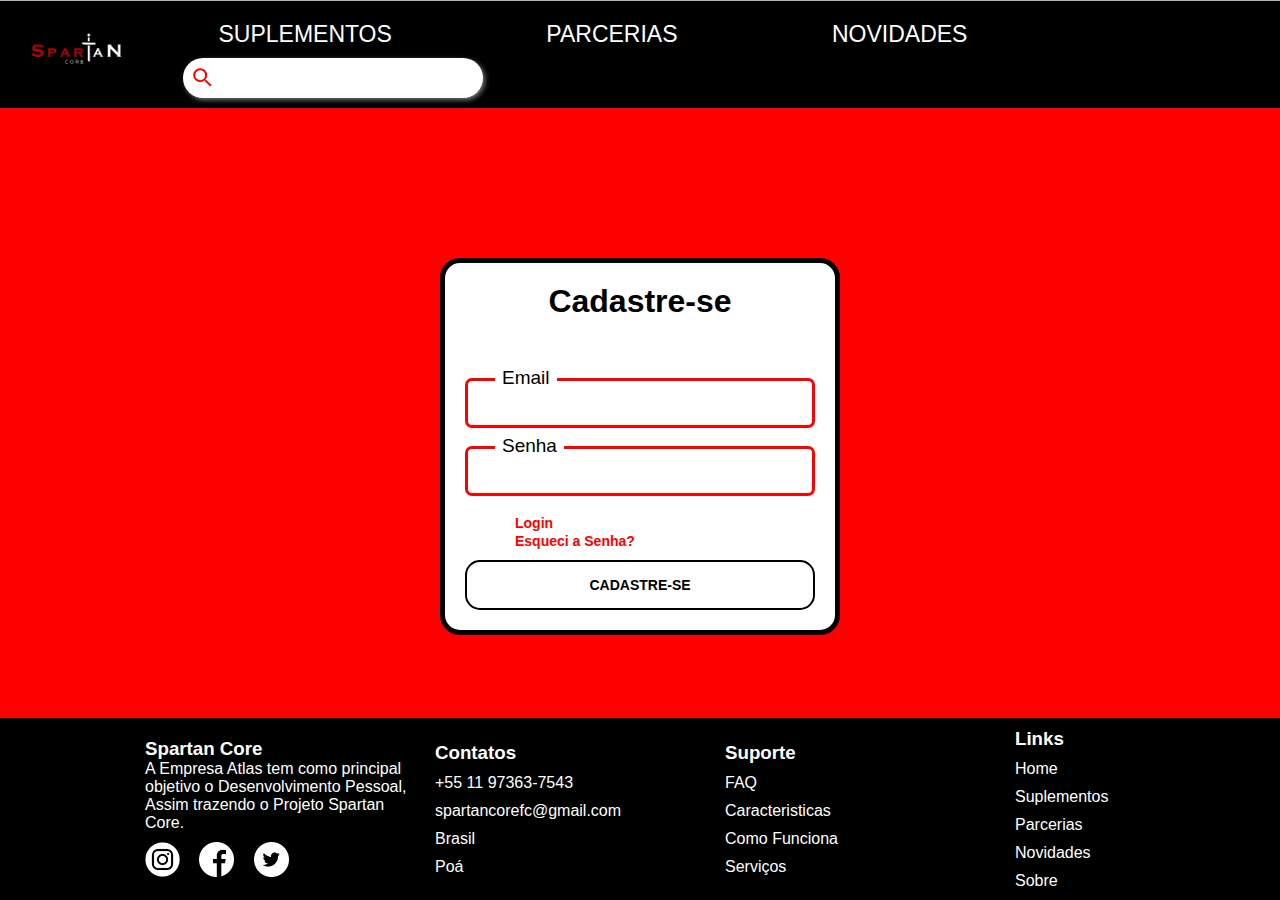
<file: tela_cadastro/cadastro.html>
<!DOCTYPE html>
<html>

<head>
  <title>Spartan Core</title>
  <link rel="stylesheet" type="text/css" href="cadastro.css" />
  <meta charset="UTF-8">
</head>
  
<body>
  <header>

    <div class="logo-imagem"><a href="./cadastro.html"><img src="../Imagens/logo_spartan_core_branco.png"
          width="100%"></a>
    </div>
    <div class="menu">
      <ul>
        <li><a href="../suplementos/suplementos.html">Suplementos</a></li>
        <li><a href="../parcerias/parcerias.html">Parcerias</a></li>
        <li><a href="../novidades/novidades.html">Novidades</a></li>
        <li>
          <div class="search-container">
            <label for="search-input" class="search-icon"></label>
            <input type="text" class="search-input" id="search-input" required />
          </div>
        </li>
      </ul>
    </div>

  </header>

  <div class="login-container">
    <h1>Cadastre-se</h1>
    <form method="post" action="../php/insert_cadastro.php">
      <div class="login-text">
        <label for="email">Email</Label>
        <br>
        <input type="email" id="email" name="email" required>
        <br>
        <label for="senha">Senha</label>
        <br>
        <input type="password" id="senha" name="senha" required minlength="5">
        <br>
        <br>
        <a href="login.html">Login</a>
        <br>
        <a href="esqueci_senha">Esqueci a Senha?</a>
        <br>
        <div class=botao-login>
          <input type="submit" class="formulario" value="Cadastre-se" />
    </form>
  </div>
  </div>
  </div>
  <footer>
    <div class="container-footer">
      <ul>
        <h3>Spartan Core</h3>
        <p>A Empresa Atlas tem como principal objetivo o Desenvolvimento Pessoal, Assim trazendo o Projeto Spartan Core.
        </p>
        <div class="redes-sociais">
          <img src="../Imagens/instagram.png" alt="instagram">
          <img src="../Imagens/facebook.png" alt="facebook">
          <img src="../Imagens/twitter.png" alt="twitter">
        </div>
      </ul>



      <ul>
        <li>
          <h3>Contatos</h3>
        </li>
        <li>
          <p>
            +55 11 97363-7543
          </p>
        </li>
        <li>
          <p>
            spartancorefc@gmail.com
          </p>
        </li>
        <li>
          <p>
            Brasil
          </p>
        </li>
        <li>
          <p>
            Poá
          </p>
        </li>
      </ul>

      <ul>
        <li>
          <h3>Suporte</h3>
        </li>
        <li><a href="#">FAQ</a></li>
        <li><a href="#">Caracteristicas</a></li>
        <li><a href="#">Como Funciona</a></li>
        <li><a href="#">Serviços</a></li>

      </ul>

      <ul>
        <li>
          <h3>Links</h3>
        </li>
        <li><a href="#">Home</a></li>
        <li><a href="#">Suplementos</a></li>
        <li><a href="#">Parcerias</a></li>
        <li><a href="#">Novidades</a></li>
        <li><a href="#">Sobre</a></li>
      </ul>




    </div>
  </footer>
</body>

</html>
</file>
<file: tela_cadastro/cadastro.css>
*{
      margin: 0;
      padding: 0;
      box-sizing: border-box;
      font-family:Verdana, Geneva, Tahoma, sans-serif;
      align-items: center;
    }
    body {
      margin: 0;
      padding: 0;
      background-image: linear-gradient(to left,red, red,rgb(255, 75, 174),rgb(255, 75, 174), red,red);
      background-size: 500% 100%;
      animation: degrade-animado 8s infinite alternate;
    }

    header {
      background-color: black;
      width: 100%;
      display: flex;
      position: sticky;
      justify-content: space-between;
      align-items: center;
      padding: 10px 0;
      border-top: 1px solid rgb(180, 180, 180);
    }
    .logo-imagem{
      width: 10%;
      margin-left: 20px;
    }
    .logo-imagem::before{
      content: "";
      width: 100%;
      height: 100%;
    }
    .logo-imagem:hover{
      scale: 1.25;
      transition: 0.5s;
    }
    .menu li{
      display:inline-flex;
      margin: 0 50px;
    }
    .menu li a{
      font-size: 23px;
      text-decoration:none;
      color: white;
      text-transform: uppercase;
      padding: 10px 15px;
      position: relative;
      margin-left: 20px;
    }
    .menu li a::after{
      content: "";
      width: 0%;
      height: 4px;
      background-color: red;
      position: absolute;
      bottom: 0;
      left: 0;
      transition: 0.5s ease-in-out;
    }
    .menu li a:hover::after{
      width: 100%;
    }
    .search-container {
      position: relative;
      width: 40px;
      height: 40px;
      margin-right: 250px;
  }
  .search-icon {
    display: flex;
    justify-content: center;
    align-items: center;
    position: absolute;
    width: 40px;
    height: 40px;
    border-radius: 50%;
    transform: rotate(45deg);
    cursor: pointer;
  }
  .search-icon::before {
    content: '';
    width: 25%;
    height: 25%;
    border-radius: 50%;
    border: 2px solid red;
  }
  
  .search-icon::after {
    content: '';
    width: 20%;
    height: 2px;
    background-color: red;
  }
  
  .search-input {
    width: 100%;
    height: 100%;
    border-radius: 20px;
    border: none;
    outline: none;
    padding-left: 40px;
    transition: all 0.7s;
    width: 300px;
    box-shadow: 2px 2px 5px #777;
  }
  .search-input:valid {
    width: 300px;
  }
    .login-container {
      width: 400px;
      margin: 0 auto;
      margin-top: 150px;
      padding: 20px;
      border-radius: 20px;
      border: #000000;
      border-width: 5px;
      border-style: solid;
      background-color: #FFFFFF;
    }
    .login-container h1 {
      text-align: center; 
      margin-bottom: 40px;
    }
    .login-text input{
      position: relative;
      height: 50px;
      width: 100%;
      outline: none;
      border: 3px solid red;
      border-radius: 7px;
      font-size: 18px;
      padding: 0px 15px;
    }
    .login-text input:focus{
      border: 5px solid black;
    }
    .login-text label{
      position: absolute;
      font-size: 19px;
      padding: 0 7px;
      margin: 7px 30px;
      background-color: white;
      z-index: +1;
      transition: 0.2 ease-in-out;
      pointer-events: none;
    }
    .login-text a {
      font-size: 14px;
      color: #FF0000;
      text-decoration: none;
      font-weight: bold;
      padding: 10px 45px;
      margin: 5px;
    }
    .login-text a:visited {color: #FF0000;
    }
    .botao-login input{
      width: 100%;
      text-transform: uppercase;
      font-size: 14px;
      font-weight: bold;
      border: 2px solid black;
      margin-top:10px;
      padding: 7px;
      border-radius: 15px;
      background-color: white;
    }
    .botao-login input:hover{
      animation: troca-botao 0.7s infinite alternate;
    }
    footer {
      background-color: black;
      bottom: 0;
      position:fixed;
      width: 100%;
      margin-top: 3px solid black;
      color: white;
    }
    footer .container-footer{
      display:flex;
      margin-left: 120px;
    }
    footer .container-footer ul {
      width: 25%;
      list-style: none;
      margin-left: 25px;
    }
    footer .container-footer .redes-sociais img{
      width: 35px;
      margin-right: 15px;
    }
    footer .container-footer ul > p{
      margin-bottom: 10px;
    }
    footer .container-footer li{
      margin: 10px 0;
    }
    footer .container-footer a{
      color: white;
      text-decoration: none;
    }
    footer .container-footer a:hover{
      font-size: 19px;
      transition: 0.2s;
    }


@keyframes degrade-animado {
  0%{
    background-position-x: 0%;
  }
  100%{
    background-position-x: 100%;
  }
}

@keyframes troca-botao {
  0%{
    border-color: black;
    background-color: white;
    color: black;
  }
  100%{
    border-color: white;
    background-color: black;
    color: white;
  }
}
</file>
